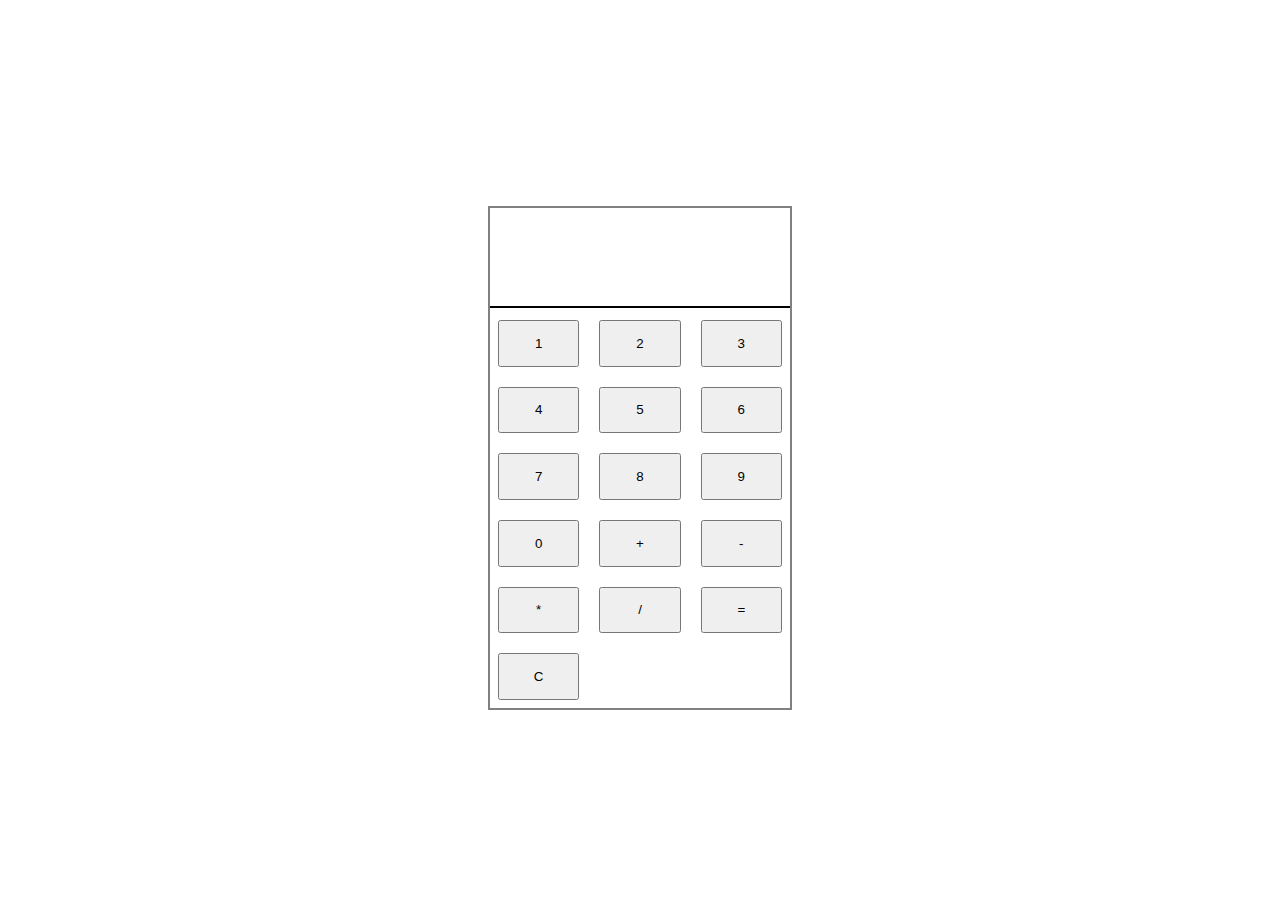
<file: index.html>
<!DOCTYPE html>
<html lang="en">
<head>
    <meta charset="UTF-8">
    <meta name="viewport" content="width=device-width, initial-scale=1.0">
    <title>Document</title>
</head>
<link rel="stylesheet" href="style.css">
<body>
    <!DOCTYPE html>
    <html lang="en">
    <head>
        <meta charset="UTF-8">
        <meta name="viewport" content="width=device-width, initial-scale=1.0">
        <title>Document</title>
        <link rel="stylesheet" href="style.css">
    </head>
    <body>
        <div class="container" id="container">
            <div id="output"></div>
            <button class="btn">1</button>
            <button class="btn">2</button>
            <button class="btn">3</button>
            <button class="btn">4</button>
            <button class="btn">5</button>
            <button class="btn">6</button>
            <button class="btn">7</button>
            <button class="btn">8</button>
            <button class="btn">9</button>
            <button class="btn">0</button>
            <button class="btn">+</button>
            <button class="btn">-</button>
            <button class="btn">*</button>
            <button class="btn">/</button>
            <button class="btn">=</button>
            <button class="btn">C</button><!-- Clear button -->
        </div>
        
   
        <script src="script.js"></script>
</body>

</html>
</file>
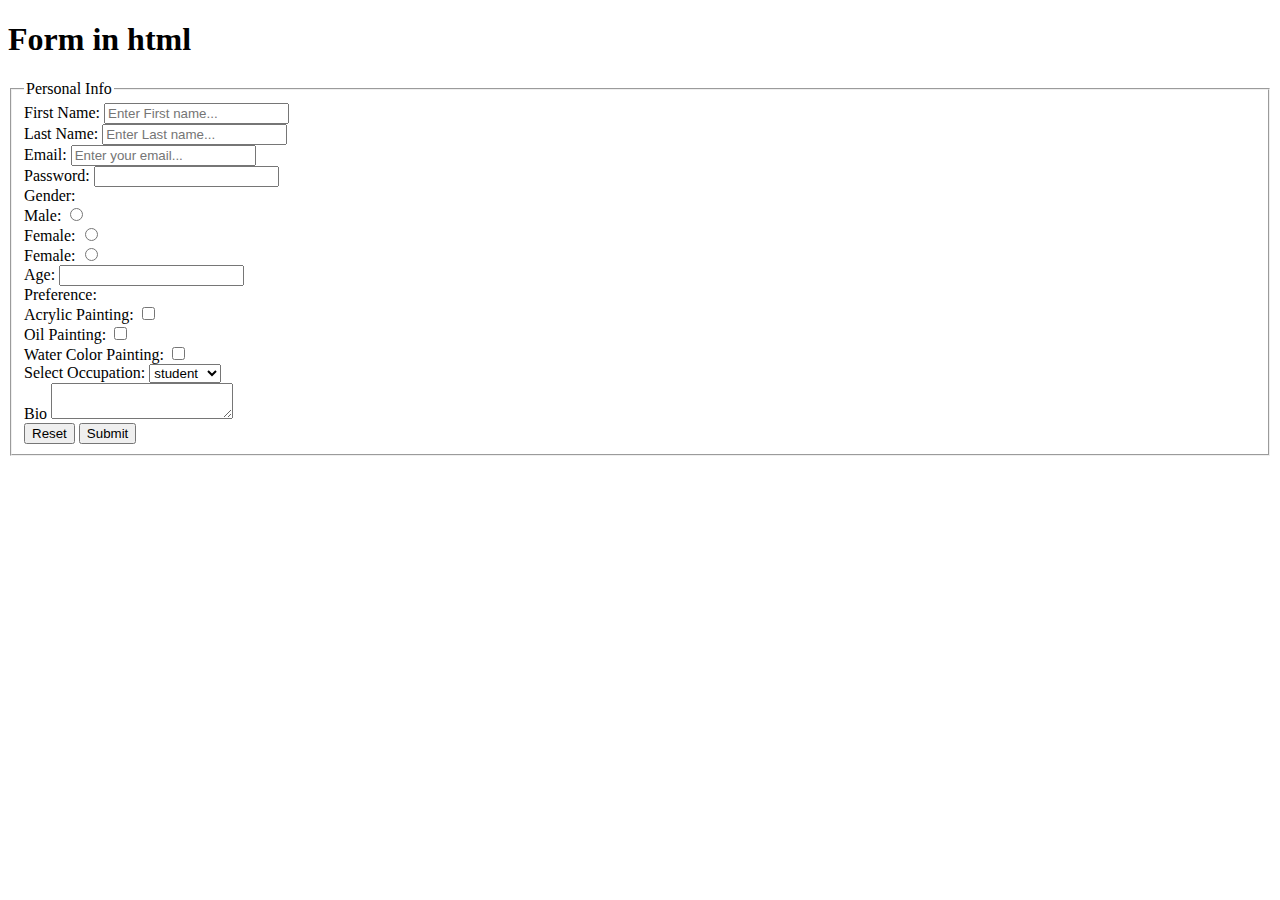
<file: form.html>
<!DOCTYPE html>
<html lang="en">
<head>
    <meta charset="UTF-8">
    <meta name="viewport" content="width=device-width, initial-scale=1.0">
    <title>Document</title>
</head>
<body>
    <h1>Form in html</h1>
    <form action="backend.js">
        <fieldset>
            <legend>
                Personal Info
            </legend>
            <div>
                <label for="First Name">First Name:</label>
                <input type="text" placeholder="Enter First name..."/>
            </div>
            <div>
                <label for="Last name">Last Name:</label>
                <input type="text" placeholder="Enter Last name..."/>
            </div>
            <div>
                <label for="email">Email:</label>
                <input type="text" placeholder="Enter your email..."/>
            </div>
            <div>
                <label for="password">Password:</label>
                <input type="password" placeholder=""/>
            </div>
            <div>
                <label for="Gender">Gender:</label>
            </div>
            <div>
                <label for="name">Male:</label>
                <input type="radio" name="abcd"/>
            </div>
            <div>
                <label for="gender">Female:</label>
                <input type="radio" name="abcd"/>
            </div>
            <div>
                <label for="gender">Female:</label>
                <input type="radio" name="abcd"/>
            </div>
            <div>
                <label for="age">Age:</label>
                <input type="number" id="age"/>
        
            </div>
            <div>
                <label for="Preference">Preference:</label>
            </div>
            <div>
                <label for="Preference">Acrylic Painting:</label>
                <input type="checkbox" />
            </div>
            <div>
                <label for="Preference">Oil Painting:</label>
                <input type="checkbox" />
            </div>
            <div>
                <label for="Preference">Water Color Painting:</label>
                <input type="checkbox" />
            </div>
            <div>
                <label for="">Select Occupation:</label>
                <select>
                    <option>student</option>
                    <option>teacher</option>
                    <option>principal</option>
                </select>
            </div>
            <di>
                <label for="">Bio</label>
                <textarea name="" id="" <textarea></textarea>
            </di>
            <br>
            <button type="reset">Reset</button> 
            <button type="submit">Submit</button> 


        </fieldset>
    </form>
</body>
</html>
</file>
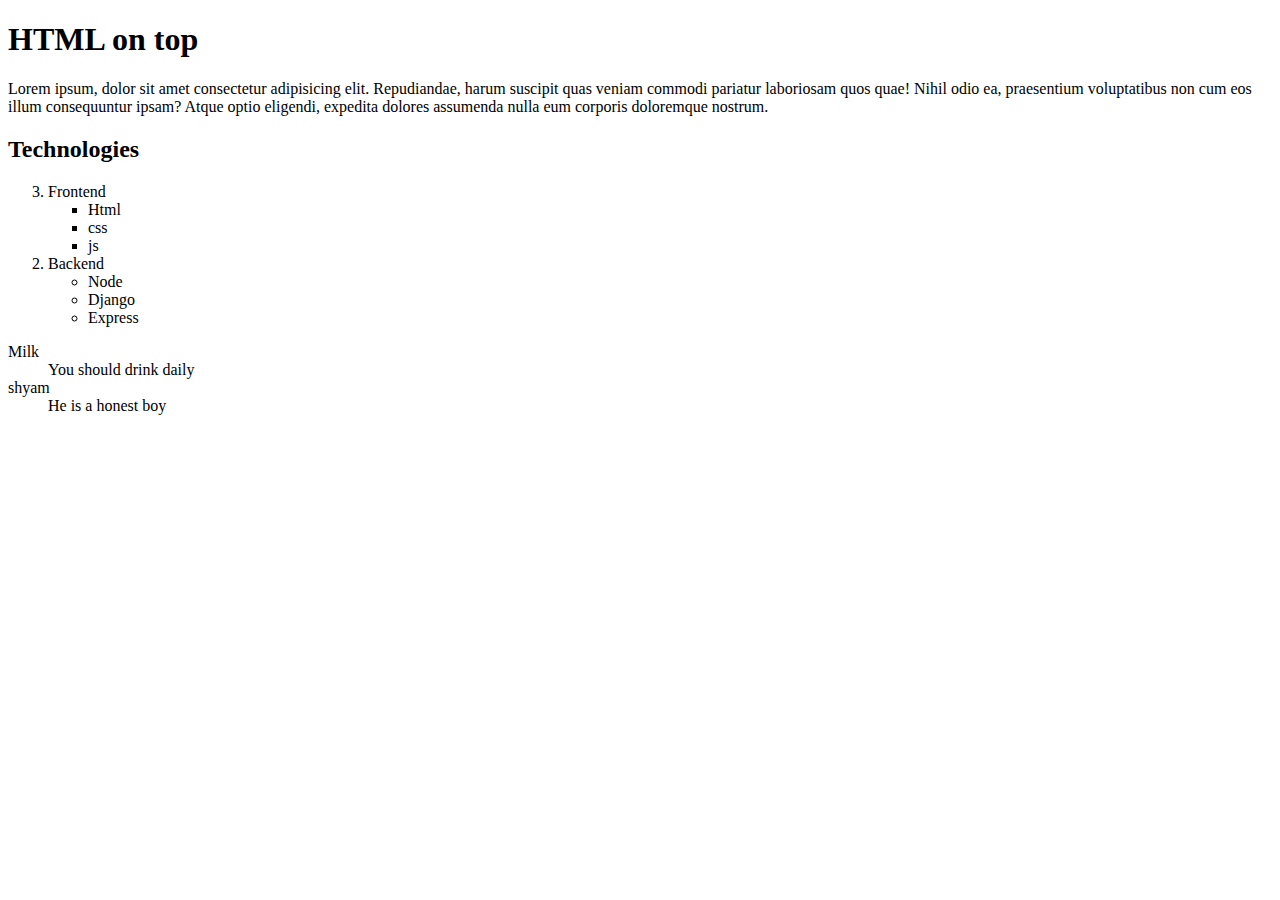
<file: lec1.html>
<!DOCTYPE html>
<html lang="en">
<head>
    <meta charset="UTF-8"> <!--meta data is data about data , utf8 is encoding type of webpage-->
    <meta name="viewport" content="width=device-width, initial-scale=1.0">
    <title>Lecture1</title> <!--inspect ctrl+shift+i-->
</head>
<body>
    <h1>HTML on top</h1>
    <p>Lorem ipsum, dolor sit amet consectetur adipisicing elit. Repudiandae, harum suscipit quas veniam commodi pariatur laboriosam quos quae! Nihil odio ea, praesentium voluptatibus non cum eos illum consequuntur ipsam? Atque optio eligendi, expedita dolores assumenda nulla eum corporis doloremque nostrum.</p>
    <!--dl is description list-->
    <h2>Technologies</h2>
    <ol reversed="reverse" start="3"><!--reverse and start to reverse and change start-->
        <li>Frontend</li>
        <ul type="square"><!--type is attribute here and it is used to give additional information about element -->
            <li>Html</li>
            <li>css</li>
            <li>js</li>
        </ul>
        <li>Backend</li>
        <ul>
            <li>Node</li>
            <li>Django</li>
            <li>Express</li>
        </ul>
    </ol>
    <dl> <!--description list-->
        <dt>Milk</dt><!--description tag-->
        <dd>You should drink daily</dd><!--description data-->
        <dt>shyam</dt>
        <dd>He is a honest boy</dd><!--you cannot give all dt at same time u have to do it alternately-->
    </dl>
</body>
</html>
</file>
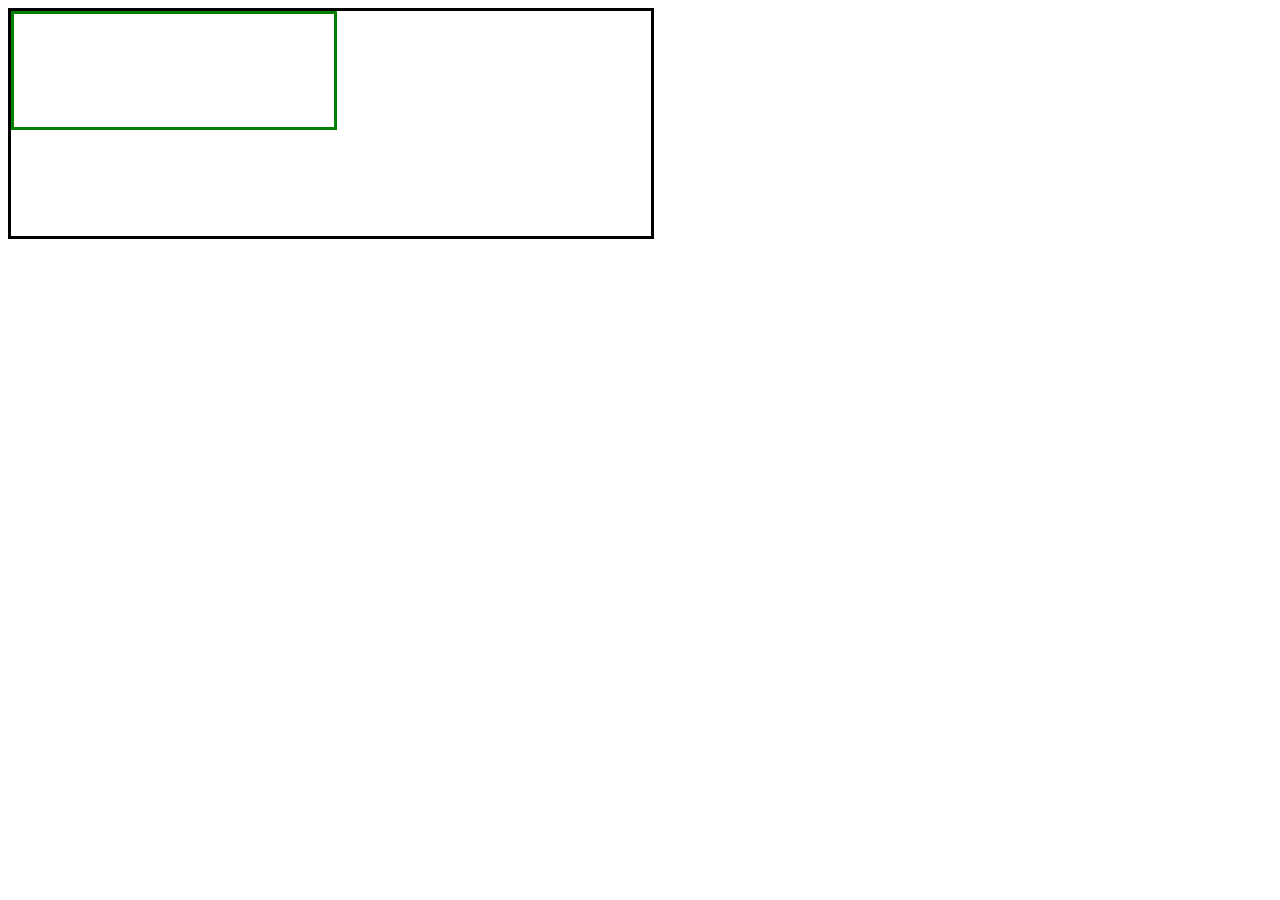
<file: unit.html>
<!-- unit
  1.relative                                 2.absolute
  vh-(view height--work wrt body part)
  vw-(view width)
  %-parent
  em-parent 1em=font size of parent
  rem=root element element(1rem=16px)
  


  -->
<!DOCTYPE html>
<html lang="en">
<head>
    <meta charset="UTF-8">
    <meta name="viewport" content="width=device-width, initial-scale=1.0">
    <title>Document</title>
</head>
    <style>
        h1::after{

        }
        .container{
            border: 3px solid black;
            height: 25vh;
            width: 50vw;

        }
        .child{
            border: 3px solid green;
            height: 50%;
            width: 50%;
        }
    </style>
<body>
    <div class="container">
        <div class="child">
            
        </div>
    </div>
</body>
</html>
</file>
<file: style.css>
body{
    display: flex;
    justify-content: center;
    align-items: center;
    height: 100vh;
}
.container{
    border: 2px solid grey;
    display: grid;
    grid-template-columns: 1fr 1fr 1fr;
    grid-template-rows: 100px;
    width: 300px;
    height: 500px;
    gap: 4px 4px;
}

#output{
    grid-column: 1 / span 3;
    border-bottom: 2px solid black;
}

.btn{
    margin: 8px;
}
</file>
